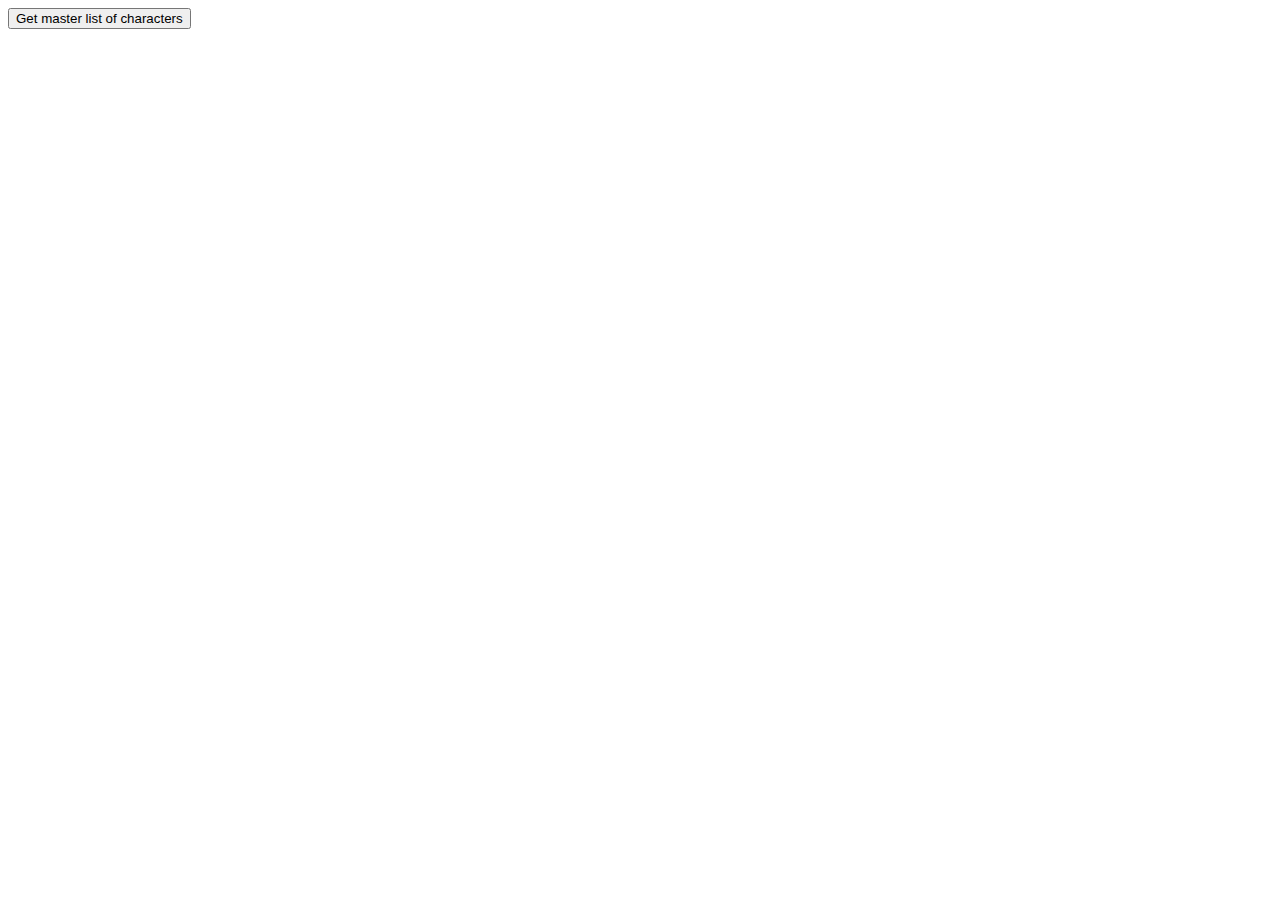
<file: characterlist.html>
<!DOCTYPE html>
<html>
<head>
    <title></title>
    <script src="jquery-2.1.0.js"
            type="text/javascript"></script>
    <script src="characters.js" type="text/javascript"></script>
</head>
<div><button id="getCharacters" type="button">Get master list of characters</button></div>
<body>
    <ul id="characters"></ul>
</body>
</html>
</file>
